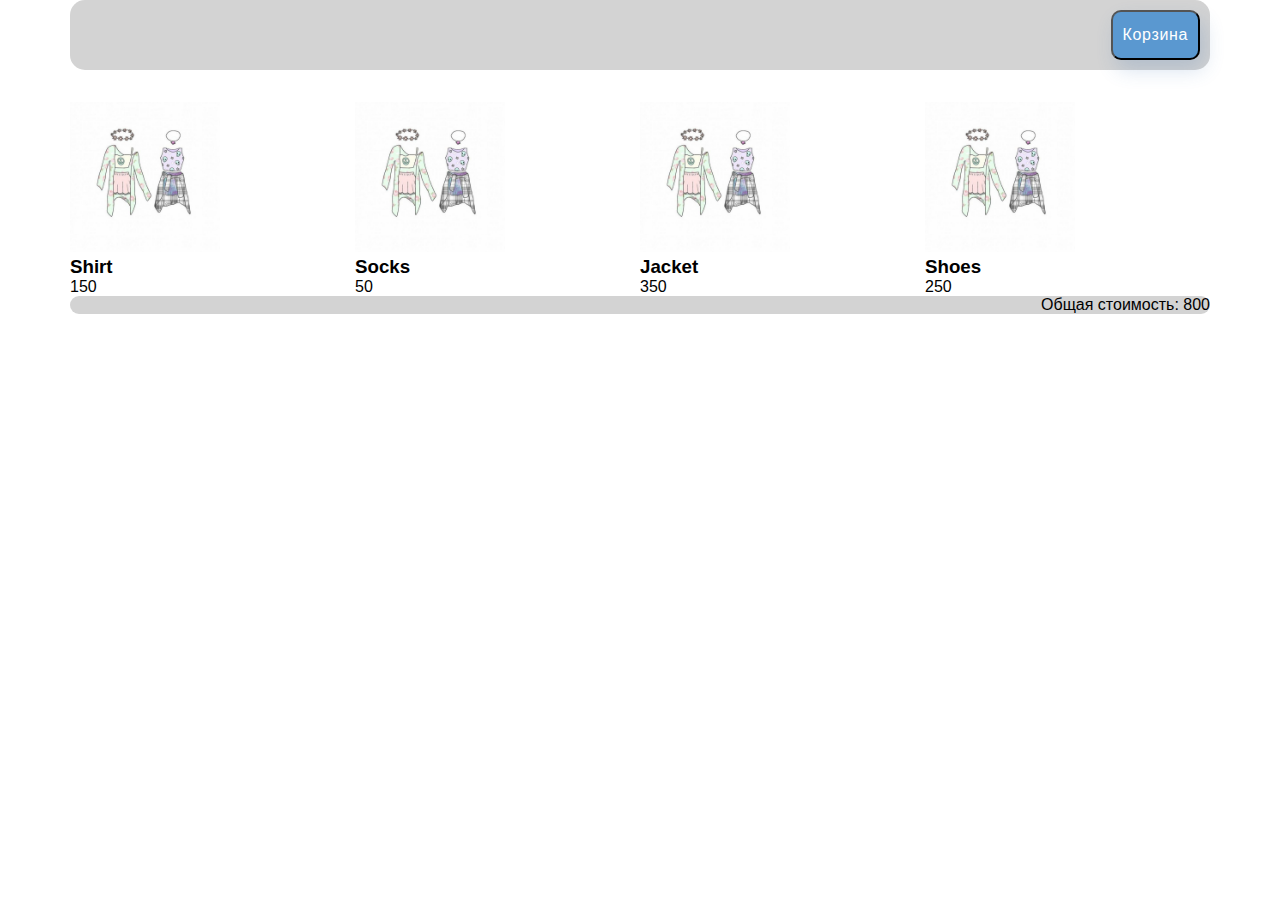
<file: Lesson2/index.html>
<!DOCTYPE html>
<html lang="en">
<html>
    <head>
        <meta charset="UTF-8">
        <script defer src = "script.js"> </script>
        <title>eShop</title>
        <link rel="stylesheet" href="style.css">

    </head>
    <body>
        <div class="container ">
            <header class="header">
                <button class="cart-button" type="button">Корзина</button>
            </header>
            <main>
                <div class="goods-list"></div>
                <div class="goods-total"></div>
            </main>
        </div>
    </body>
</html>
</file>
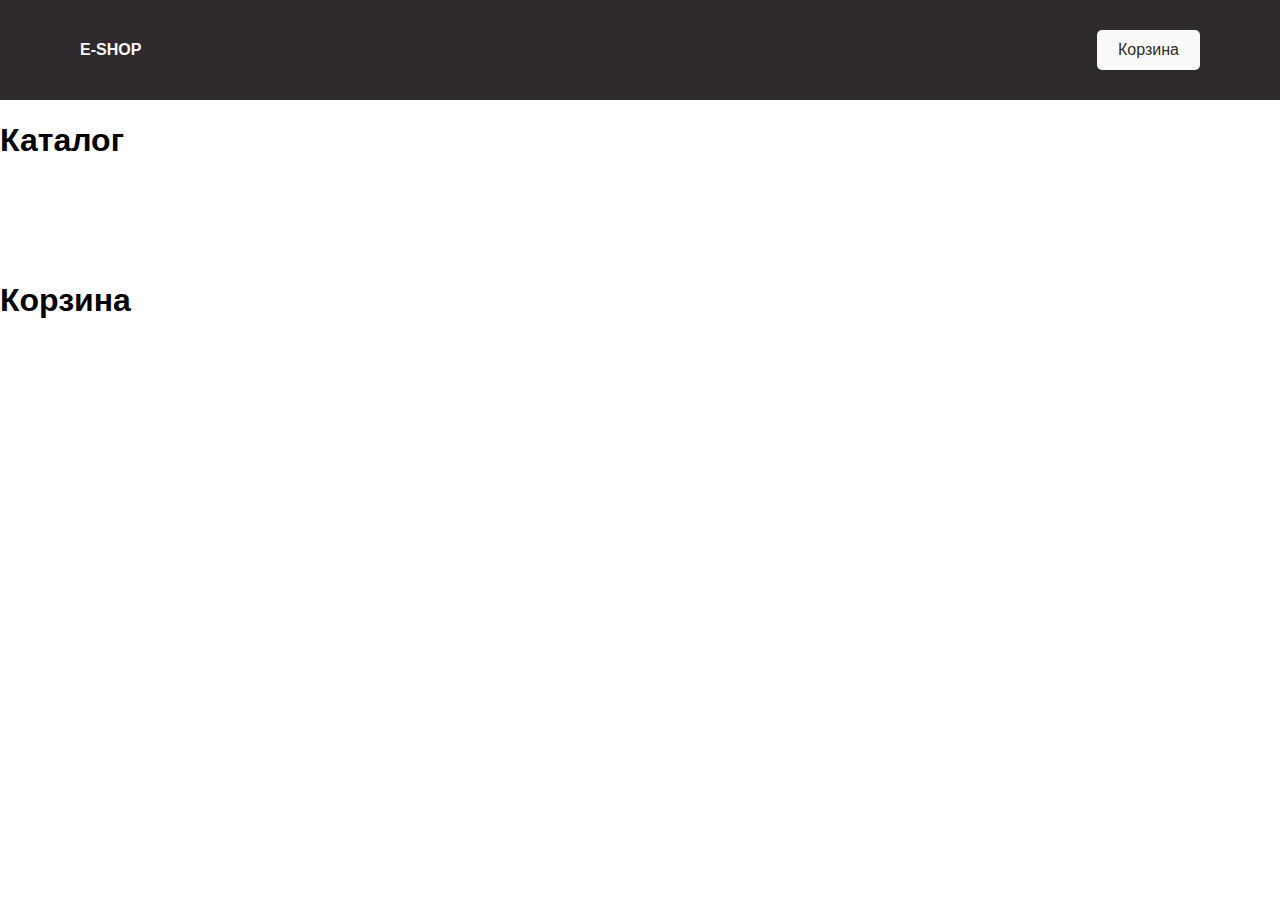
<file: Lesson3/index.html>
<!DOCTYPE html>
<html lang="en">
<head>
    <meta charset="UTF-8">
    <title>Интернет-магазин</title>
    <link rel="stylesheet" href="css/normalize.css">
    <link rel="stylesheet" href="css/style.css">
</head> 
<body>
    <header>
        <div class="logo">E-shop</div>
        <button class="btn-cart" type="button">Корзина</button>
    </header>
    <main>
        <h1>Каталог</h1>
        <div class="products"></div>
        <h1>Корзина</h1>
        <div class="basket"></div>
    </main>

    <!--beforestart-->
    <!--<p>-->
        <!--afterstart-->
        <!--<span></span>-->
        <!--beforeend-->
    <!--</p> -->
    <!--afterend-->
    <script src="js/main.js"></script>
</body>
</html>
</file>
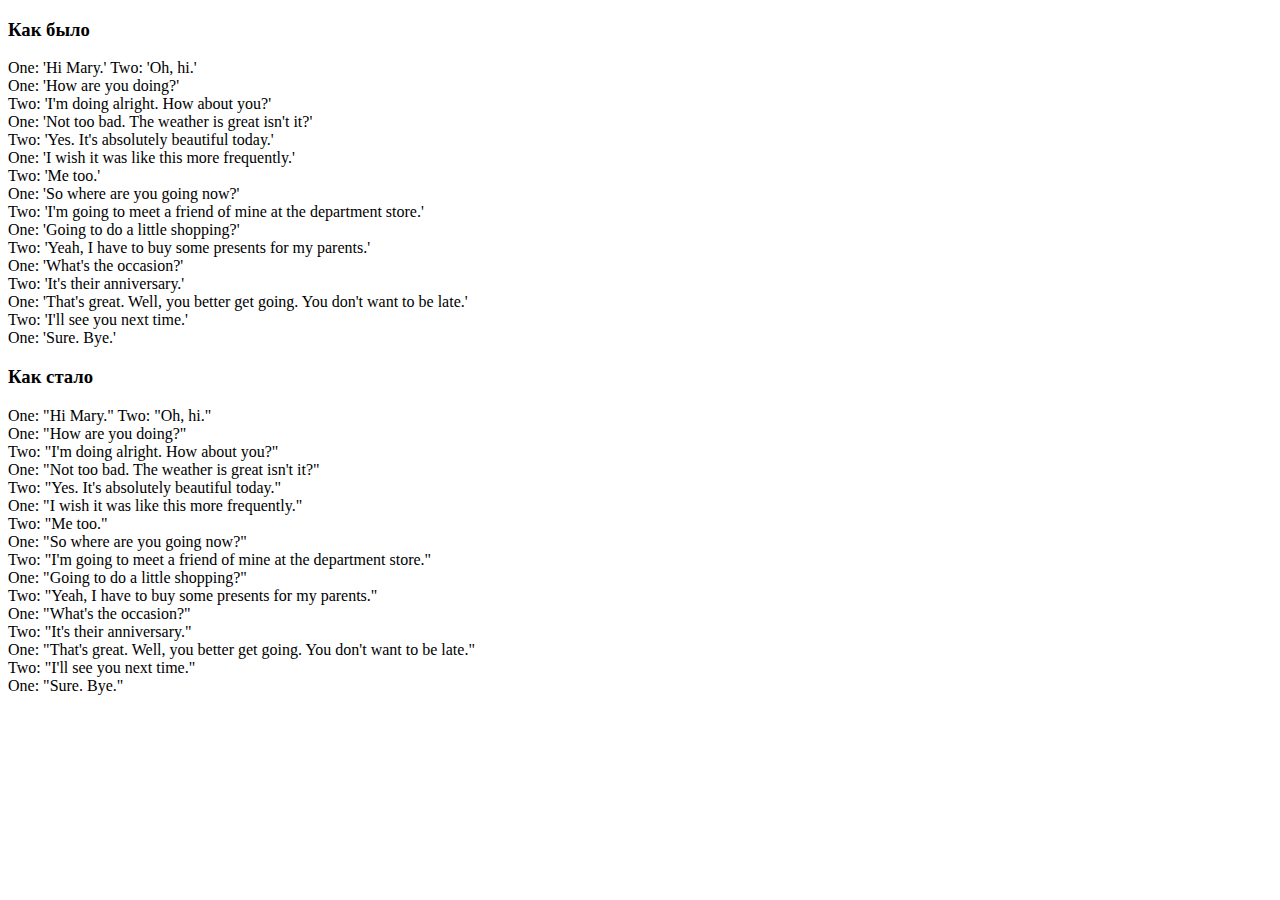
<file: Lesson4/index.html>
<!DOCTYPE html>
<html lang="en">
<head>
    <meta charset="UTF-8">
    <script defer src = "script.js"> </script>
    <title>Title</title>
</head>
<body>
    <h3>Как было</h3>
    <div id="before">
        One: 'Hi Mary.' Two: 'Oh, hi.'<br>
        One: 'How are you doing?'<br>
        Two: 'I'm doing alright. How about you?'<br>
            One: 'Not too bad. The weather is great isn't it?'<br>
            Two: 'Yes. It's absolutely beautiful today.'<br>
        One: 'I wish it was like this more frequently.'<br>
        Two: 'Me too.'<br>
        One: 'So where are you going now?'<br>
        Two: 'I'm going to meet a friend of mine at the department store.'<br>
        One: 'Going to do a little shopping?'<br>
        Two: 'Yeah, I have to buy some presents for my parents.'<br>
        One: 'What's the occasion?'<br>
            Two: 'It's their anniversary.'<br>
        One: 'That's great. Well, you better get going. You don't want to be late.'<br>
        Two: 'I'll see you next time.'<br>
        One: 'Sure. Bye.'<br>
    </div>
    <h3>Как стало</h3>
    <div id="after">
    </div>
</body>
</html>
</file>
<file: Lesson2/style.css>
* {
    margin: 0;
    padding: 0;
}
body {
    font-family: sans-serif;
}
.container {
    max-width: 1140px;
    margin: 0 auto;
}
.goods-total {
    display: flex;
    justify-content:flex-end;
    list-style-type: none;
    border-radius: 15px;
    background-color: lightgray;
}
.header {
    display: flex;
    justify-content:flex-end;
    list-style-type: none;
    border-radius: 15px;
    background-color: lightgray;
}

.cart-button {
    font-size: 16px;
    line-height: 26px;
    text-align: center;
    letter-spacing: 0.04em;
    color: #FFFFFF;
    background-color: #5A98D0;
    box-shadow: 5px 10px 20px rgba(53, 110, 173, 0.2);
    border-radius: 10px;
    padding: 10px 10px;
    text-decoration: none;
    display: inline-block;
    margin-top: 10px;
    margin-bottom: 10px;
    margin-right: 10px;
}

.goods-list {
    display: flex;
    margin-top: 32px;
    justify-content: space-between;
}

.goods-item {
    position: relative;
    flex-grow: 1;
}

.goods-item img:first-child {
    width:150px;
    height:150px;

}
</file>
<file: Lesson3/css/style.css>
body{
    font-family: 'SF Pro Display', sans-serif;
}
header{
    display: flex;
    background-color: #2f2a2d;
    justify-content: space-between;
    color: #fafafa;
    padding: 30px 80px;
}
button{
    outline: none;
}
.logo{

    text-transform: uppercase;
    font-weight: bold;
}
.btn-cart{
    background-color: #fafafa;
    padding: 10px 20px;
    border: 1px solid transparent;
    color: #2f2a2d;
    border-radius: 5px;
    transition: all ease-in-out .4s;
    cursor: pointer;
}
.btn-cart:hover{
    background-color: transparent;
    border-color: #fafafa;
    color: #fafafa;
}
.btn-cart, .logo{
    align-self: center;
}
.products{
    column-gap: 30px;
    display: grid;
    grid-template-columns: repeat(auto-fit, 200px);
    grid-template-rows: 1fr;
    padding: 40px 80px;
    justify-content: space-between;
}
p {
    margin: 0 0 5px 0;
}
.product-item{
    display: flex;
    flex-direction: column;
    width: 200px;
    border-radius: 5px;
    overflow: hidden;
    margin: 20px 0;
}
img {
    max-width: 100%;
    height: auto
}
.desc {
    border: 1px solid #c0c0c040;
    padding: 15px
}
.buy-btn{
    margin-top: 5px;
    background-color: #2f2a2d;
    padding: 10px 20px;
    border: 1px solid transparent;
    color: #fafafa;
    border-radius: 5px;
    transition: all ease-in-out .4s;
    cursor: pointer;
}
.buy-btn:hover{
    background-color: transparent;
    border-color: #2f2a2d;
    color: #2f2a2d;
}
.basket{
    column-gap: 30px;
    display: grid;
    grid-template-columns: repeat(auto-fit, 200px);
    grid-template-rows: 1fr;
    padding: 40px 80px;
    justify-content: space-between;
}
.del-btn{
    margin-top: 5px;
    background-color: #ac1111;
    padding: 10px 20px;
    border: 1px solid transparent;
    color: #fafafa;
    border-radius: 5px;
    transition: all ease-in-out .4s;
    cursor: pointer;
}
</file>
